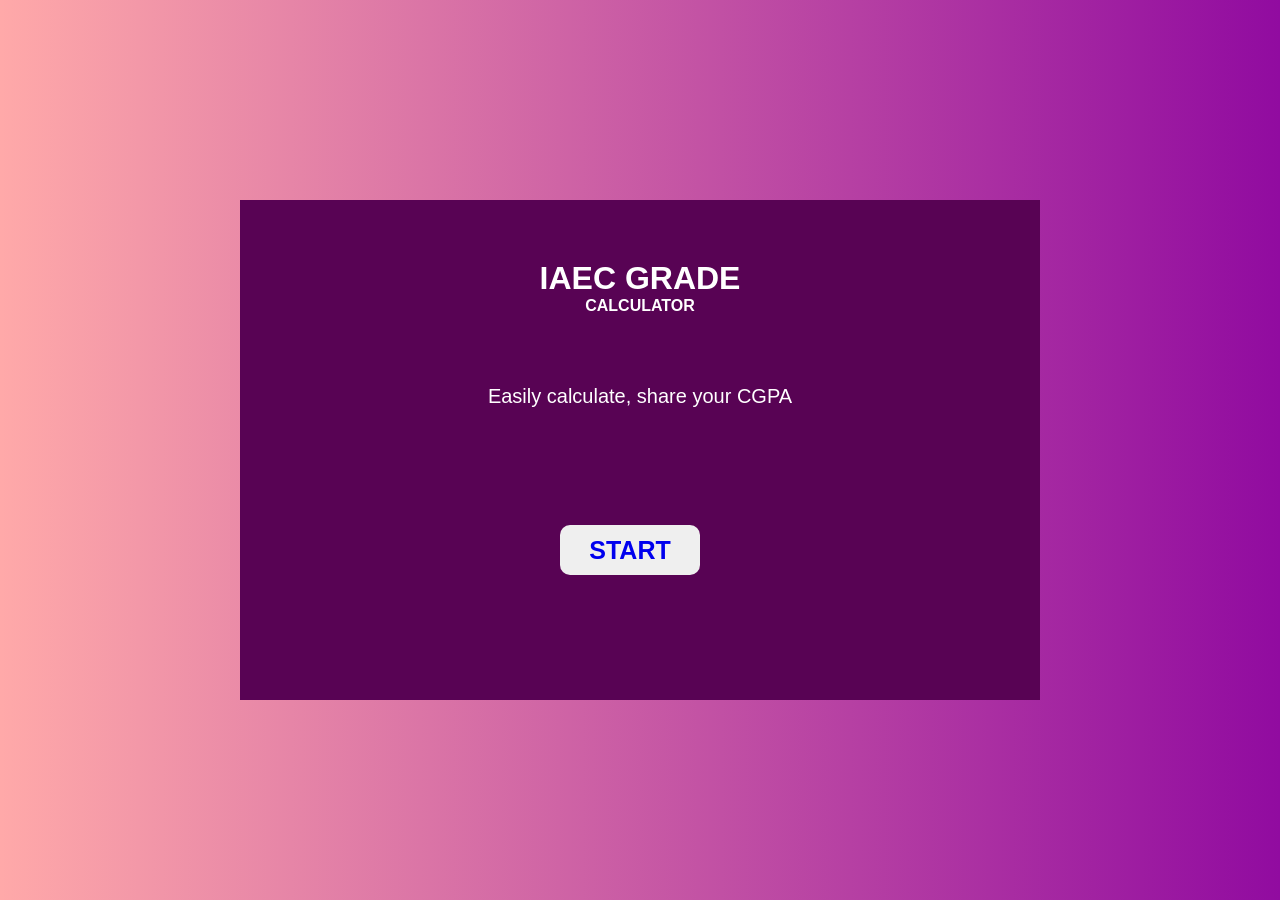
<file: index.html>
<!DOCTYPE html>
<html lang="en">
<head>
    <meta charset="UTF-8">
    <meta name="viewport" content="width=device-width, initial-scale=1.0">
    <link rel="stylesheet" href="style.css"/>
    <title>Home</title>
</head>
<body>
     <div class="homie"></div>
   <div class="container">
        <div class="trans"> 
            <h1>IAEC GRADE <br> <span id="small">CALCULATOR</span></h1>
        </div>
            <form action="">
             <p>Easily calculate, share your CGPA</p>   
                    <button placeholder="start"><a href="start.html">START</a></button>
            </form> 
        </div>
</body>
</html>
</file>
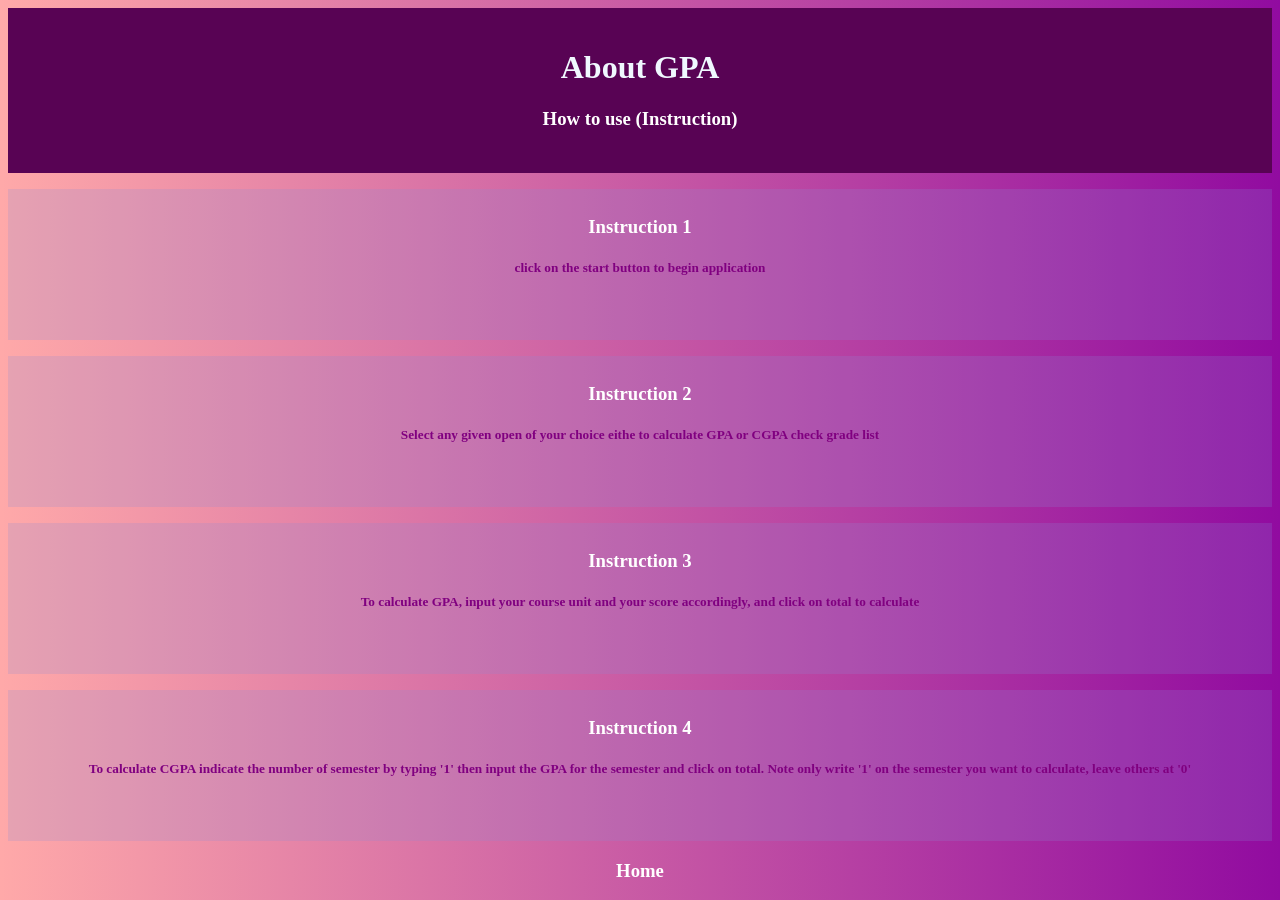
<file: about.html>
<!DOCTYPE html>
<html lang="en">
<head>
    <meta charset="UTF-8">
    <meta name="viewport" content="width=device-width, initial-scale=1.0">
    <title> details</title>
    <link rel="stylesheet" href="about.css"/> 


</head>
<body>
    <body>
        <div id="outer-box" class="box">
            <div class="box first-box">
                <h1> About GPA</h1>
                <h3> How to use (Instruction)  </h3>
            </div>
        </div>
        
            <p>
                <div id="outer-box" class="box">
                    <div class="box third-box">
                      <h3><a href="">Instruction 1</a></h3>
                <h5> click on the start button to begin application</h5>
                </div>
                </div>
            </p>
                
            
            <p><div id="outer-box" class="box">
                    <div class="box fourth-box">
                      <h3><a href="">Instruction 2</a></h3>
                <h5>Select any given open of your choice eithe to calculate GPA or CGPA check grade list</h5>
                </div>
                </div></p>
            
            
                <p><div id="outer-box" class="box">
                    <div class="box  firth-box">
                      <h3><a href="">Instruction 3</a></h3>
                <h5> To calculate GPA, input your course unit and your score accordingly, and click on total to calculate  </h5>
                </div>
                </div></p>

                <p><div id="outer-box" class="box">
                    <div class="box  sixth-box">
                      <h3><a href="">Instruction 4</a></h3>
                <h5> To calculate CGPA indicate the number of semester by typing '1' then input the GPA for the semester and click on total. Note only write '1' on the semester you want to calculate, leave others at '0'</h5>
                </div>
                </div></p>
                <h3><a href="start.html"> Home</a></h3>

    
</body>
</html>
</file>
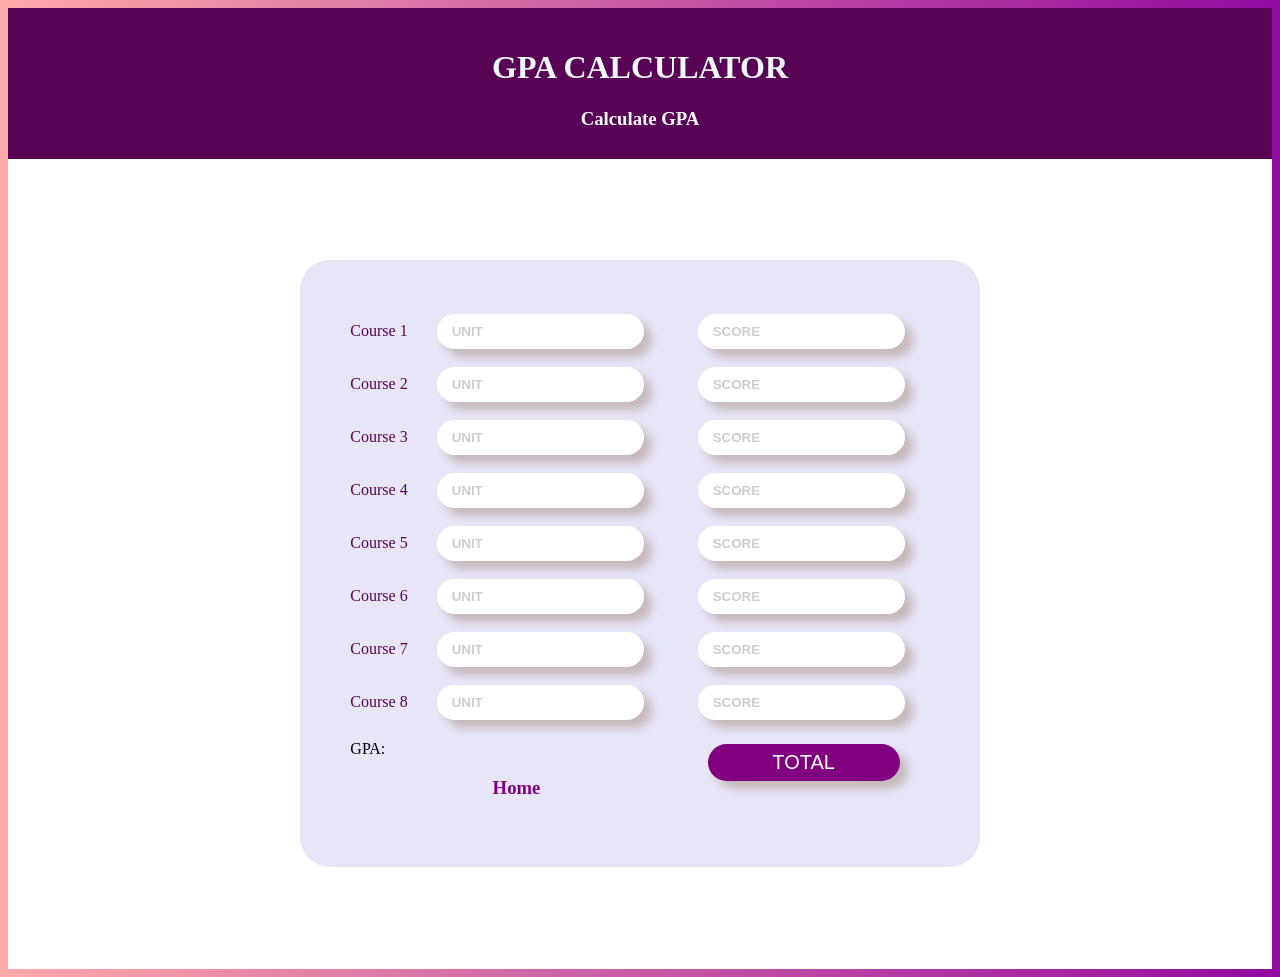
<file: calculate.html>
<!DOCTYPE html>
<html lang="en">
<head>
    <meta charset="UTF-8">
    <meta name="viewport" content="width=device-width, initial-scale=1.0">
    <title>calculate GPA</title>
    <link rel="stylesheet" href="app.css"/> 


</head>
<body>
    <body>
        <div id="outer-box" class="box">
            <div class="box first-box">
                <h1> GPA CALCULATOR</h1>
                <h3> Calculate GPA </h3>
            </div>
        </div>

        <div class="container">
            <form>
                <div class="contents">

                            <div class="section">
                                <label for="unit1"> Course 1 </label>
                                <input type="number" placeholder="unit" id="unit1" >
                                <input type="number" placeholder="score" id="score1">
                            </div>

                            <div class="section">
                                <label for="unit2"> Course 2 </label>
                                <input type="number" placeholder="unit" id="unit2" >
                                <input type="number" placeholder="score"id="score2">
                            </div>

                            <div class="section">
                                <label for="unit3"> Course 3 </label>
                                <input type="number" placeholder="unit" id="unit3" >
                                <input type="number" placeholder="score" id="score3">
                            </div>

                            <div class="section">
                                <label for="unit4"> Course 4 </label>
                                <input type="number"  placeholder="unit" id="unit4" >
                                <input type="number" placeholder="score" id="score4">
                            </div>

                            <div class="section">
                                <label for="unit5" > Course 5 </label>
                                <input type="number" placeholder="unit" id="unit5" >
                                <input type="number" placeholder="score" id="score5">
                            </div>

                            <div class="section">
                                <label for="unit6"> Course 6 </label>
                                <input type="number" placeholder="unit" id="unit6" >
                                <input type="number" placeholder="score" id="score6">
                            </div>

                            <div class="section">
                                <label for="unit7"> Course 7 </label>
                                <input type="number" placeholder="unit" id="unit7" >
                                <input type="number" placeholder="score" id="score7">
                            </div>
                        
                        
                        <div class="section">
                                <label for="unit8"> Course 8 </label>
                                <input type="number" placeholder="unit" id="unit8" >
                                <input type="number" placeholder="score" id="score8">
                        </div>
                                
                        <div class="section">
                            <input type="button" id="btn" value="Total">
                            <p  id="text"> GPA:  </p>
                          <!-- <p class="result">your cgpa is:<span id="text2" ></span> </p>
--> 
                        </div>
  <h3><a href="start.html"> Home</a></h3>
                </div> 
            </form>
                
          
        </div>
            
                 
        <script src="js/app.js"></script>
    </body>
    
</html>
</file>
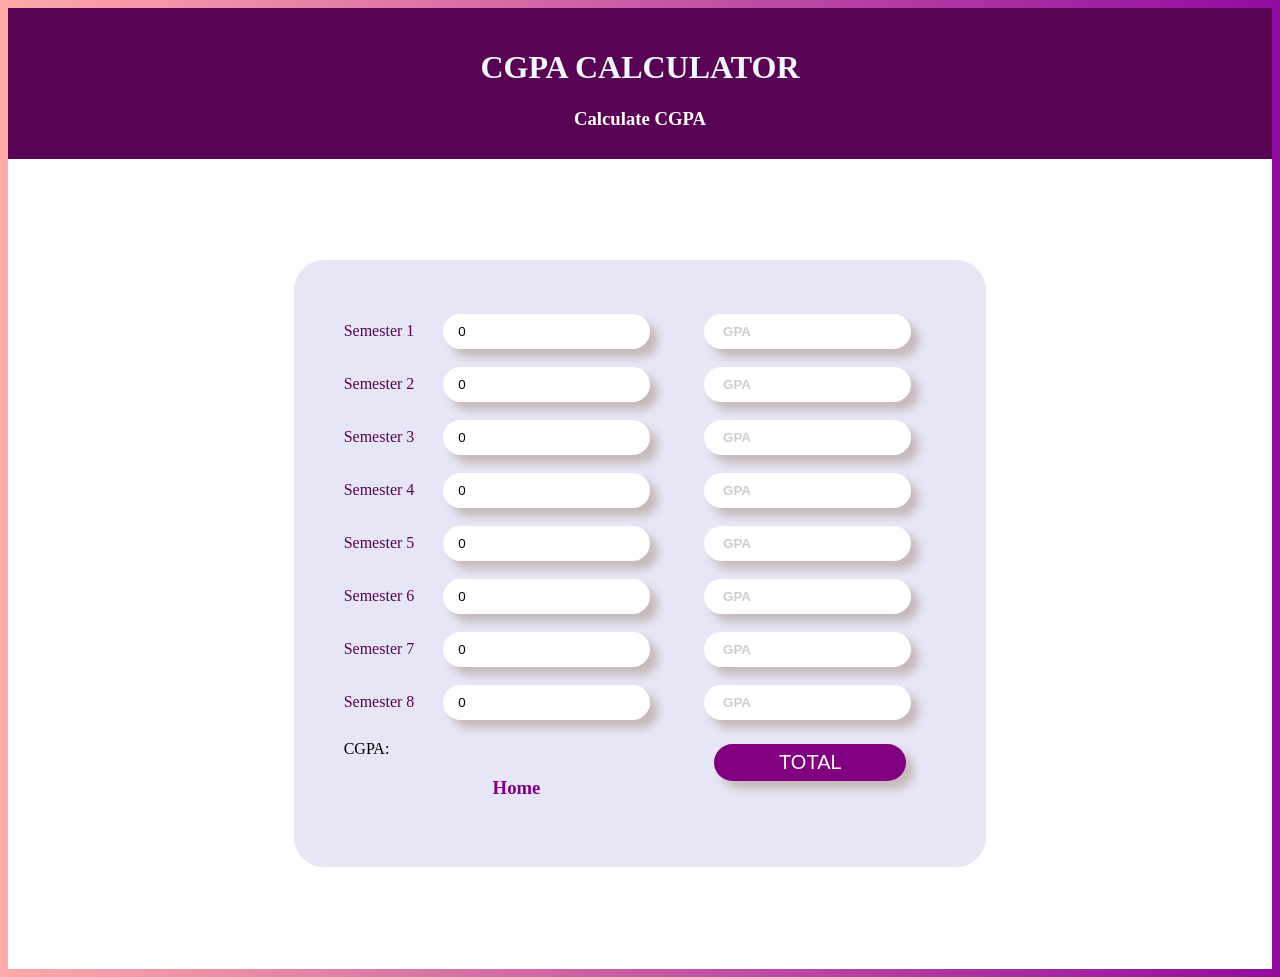
<file: CGPA.html>
<!DOCTYPE html>
<html lang="en">
<head>
    <meta charset="UTF-8">
    <meta name="viewport" content="width=device-width, initial-scale=1.0">
    <title>calculate GPA</title>
    <link rel="stylesheet" href="cgpa.css"/> 


</head>
<body>
    <body>
        <div id="outer-box" class="box">
            <div class="box first-box">
                <h1> CGPA CALCULATOR</h1>
                <h3> Calculate CGPA </h3>
            </div>
        </div>

        <div class="container">
            <form>
                <div class="contents">

                            <div class="section">
                                <label for="sem1"> Semester 1 </label>
                                <input type="number" placeholder="" id="sem1" value="0" max="1" required>
                                <input type="number" placeholder=" GPA" id="GPA1">
                            </div>

                            <div class="section">
                                <label for="sem2"> Semester 2 </label>
                                <input type="number" placeholder="sem" id="sem2" value="0" max="1" required>
                                <input type="number" placeholder=" GPA"id="GPA2">
                            </div>

                            <div class="section">
                                <label for="sem3"> Semester 3 </label>
                                <input type="number" placeholder="sem" id="sem3" value="0" max="1" required>
                                <input type="number" placeholder=" GPA" id="GPA3" max="1">
                            </div>

                            <div class="section">
                                <label for="sem4"> Semester 4 </label>
                                <input type="number"  placeholder="sem" id="sem4" value="0" max="1" required>
                                <input type="number" placeholder=" GPA" id="GPA4">
                            </div>

                            <div class="section">
                                <label for="sem5" > Semester 5 </label>
                                <input type="number" placeholder="sem" id="sem5" value="0" max="1" required>
                                <input type="number" placeholder=" GPA" id="GPA5">
                            </div>

                            <div class="section">
                                <label for="sem6"> Semester 6 </label>
                                <input type="number" placeholder="sem" id="sem6" value="0" max="1" required>
                                <input type="number" placeholder=" GPA" id="GPA6">
                            </div>

                            <div class="section">
                                <label for="sem7"> Semester 7 </label>
                                <input type="number" placeholder="sem" id="sem7" value="0" max="1" required>
                                <input type="number" placeholder=" GPA" id="GPA7">
                            </div>
                        
                        
                        <div class="section">
                                <label for="sem8"> Semester 8 </label>
                                <input type="number" placeholder="sem" id="sem8" value="0" max="1" required>
                                <input type="number" placeholder=" GPA" id="GPA8">
                        </div>
                                
                        <div class="section">
                            <input type="button" id="btns" value="Total">
                            <p  id="textbox"> CGPA:  </p>
                          <!-- <p class="result">your cgpa is:<span id="text2" ></span> </p>
--> 
                        </div>
  <h3><a href="start.html"> Home</a></h3>
                </div> 
            </form>
                
          
        </div>
            
                 
        <script src="js/CGPA.js"></script>
    </body>
    
</html>
</file>
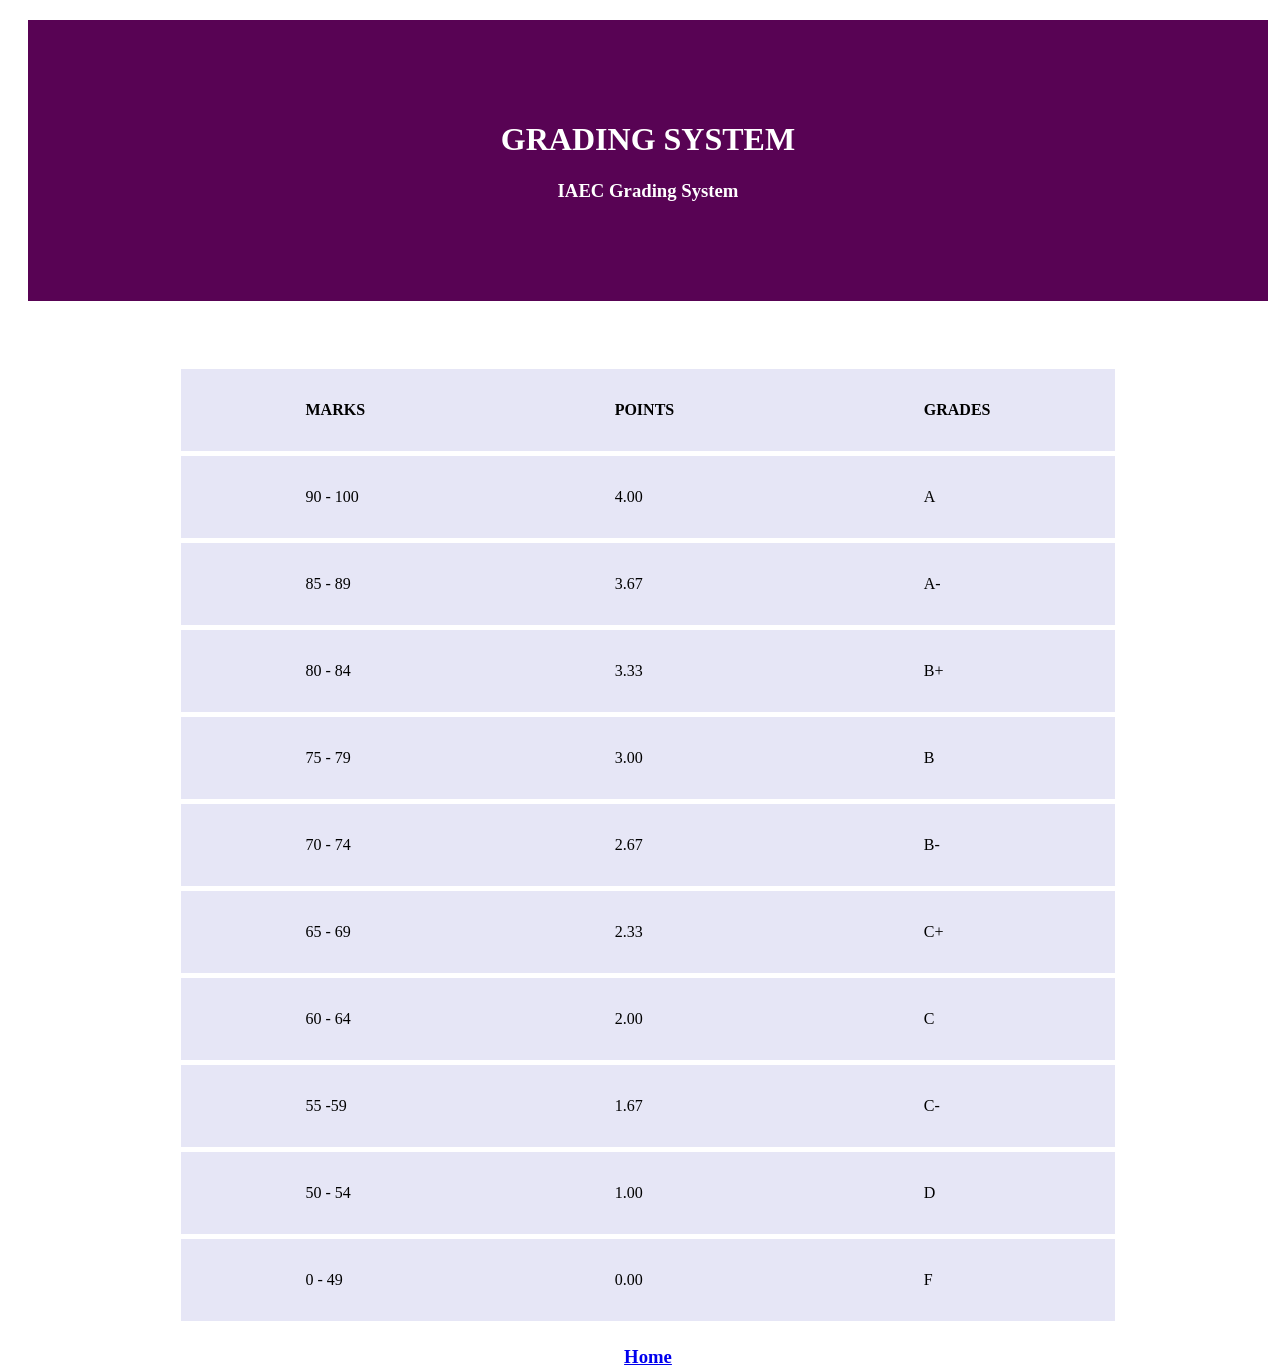
<file: grade.html>
<!DOCTYPE html>
<html lang="en">
<head>
    <meta charset="UTF-8">
    <meta name="viewport" content="width=device-width, initial-scale=1.0">
    <title>Grade list</title>
    <link rel="stylesheet" href="grade.css"/>
</head>
<body>
    <div id="outer-box" class="box">
        <div class="box first-box">
            <h1>GRADING SYSTEM</h1>
            <h3>IAEC Grading System</h3>
        </div>
    </div> 
    
    <div class="tbody">
        <table>
            <tr>
                <th>MARKS</th>
                <th>POINTS</th>
                <th>GRADES</th>
            </tr>

            <tr>
                <td>90 - 100</td>
                <td>4.00</td>
                <td>A</td>
            </tr>

           <tr>
                <td>85 - 89</td>
                <td>3.67</td>
                <td>A-</td>
            </tr>
            <tr>
                <td>80 - 84</td>
                <td>3.33</td>
                <td>B+</td>
            </tr>

            <tr>
                <td>75 - 79</td>
                <td>3.00</td>
                <td>B</td>
            </tr>

            <tr>
                <td>70 - 74</td>
                <td>2.67</td>
                <td>B-</td>
            </tr>

            <tr>
                <td>65 - 69</td>
                <td>2.33</td>
                <td>C+</td>
            </tr>

            <tr>
                <td>60 - 64</td>
                <td>2.00</td>
                <td>C</td>
            </tr>

            <tr>
                <td>55 -59</td>
                <td>1.67</td>
                <td>C-</td>
            </tr>

            <tr>
                <td>50 - 54</td>
                <td>1.00</td>
                <td>D</td>
            </tr>

            <tr>
                <td>0 - 49</td>
                <td>0.00</td>
                <td>F</td>
            </tr>


        </table>
    </div>
    <p>
        <div id="outer-box" class="box">
            <div class="box third-box">
              <h3><a href="start.html"> Home</a></h3>
        </div>
        </div>
    </p>
   
<p>
</body>
</html>
</file>
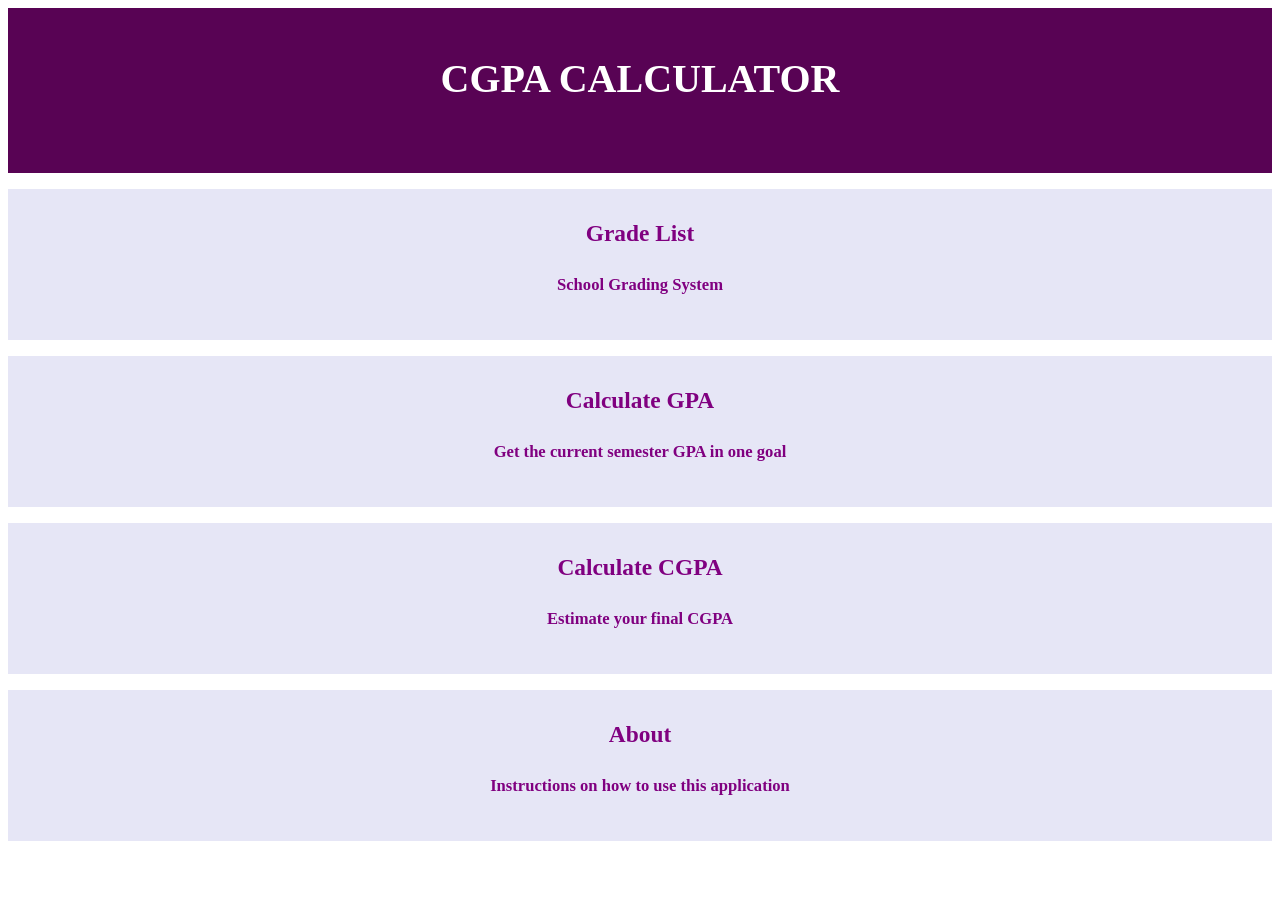
<file: start.html>
<!DOCTYPE html>
<html lang="en">

<head> 
    <meta charset="UTF-8">
    <meta name="viewport" content="width=device-width, initial-scale=1.0">
    <link rel="stylesheet" href="start.css"/>
    <title>Start</title>
</head>
<body>
    <div id="outer-box" class="box">
        <div class="box first-box">
    <h1> CGPA CALCULATOR</h1>
    </div>
    </div>
   
<p>

    <div id="outer-box" class="box">
        <div class="box second-box">
          <h3><a href="grade.html">Grade List</a></h3>
    <h5> School Grading System </h5>
    </div>
    </div>
</p>

<p>
    <div id="outer-box" class="box">
        <div class="box third-box">
          <h3><a href="calculate.html">Calculate GPA</a></h3>
    <h5> Get the current semester GPA in one goal</h5>
    </div>
    </div>
</p>
    

<p><div id="outer-box" class="box">
        <div class="box fourth-box">
          <h3><a href="CGPA.html">Calculate CGPA</a></h3>
    <h5> Estimate your final CGPA</h5>
    </div>
    </div></p>


    <p><div id="outer-box" class="box">
        <div class="box  firth-box">
          <h3><a href="about.html">About</a></h3>
    <h5> Instructions on how to use this application  </h5>
    </div>
    </div></p>

</body>
</html>
</file>
<file: style.css>
*{
    margin: 0;
    padding: 0;
    box-sizing: border-box;
}

body{
    background-image: linear-gradient(to right, rgba(255, 0, 0, 0.337), rgb(145, 11, 160));
    box-sizing: border-box;
    width: 100%;
    height: 100vh;
    font-family: 'Lucida Sans', 'Lucida Sans Regular', 'Lucida Grande', 'Lucida Sans Unicode', Geneva, Verdana, sans-serif;
    position: relative;
}



h1{
    color: white;
    text-align: center;
    margin: 30px 0px 0px;
    animation: anime 1s linear infinite;
}

 #small{
    font-size:0.5em;
    display: flex;
    justify-content: center;

    
}

@keyframes anime {
    0%, 100%{
        transform: scale(1);

    }
    50%{
        transform: scale(1.1);
    }
}

.container{ 
    position: absolute;
    top: 50%;
    left: 50%;
    transform: translate(-50%, -50%);
    width: 800px;
    height: 500px;
    background-color: rgb(88, 3, 84);
    padding: 30px;
    transition: all 2.1s;

}


 button{
    position: absolute;
    top: 70%;
    left: 40%;
    transform: translateY(-50%);
    width: 140px;
    height:50px;
    font-size:25px;
    border: none;
    border-radius: 10px;
    font-weight: bold;
    transition: all 0.5s;
}

 button:hover{
    background-color: #222;
    color: white;
    cursor: pointer;

}
a{
    text-decoration: none;
 
}
button  a:hover{
        color: white;
        text-decoration: none;
}


p {
    
    color: white;
    text-align: center;
    padding-top: 70px;
    font-size: 20px;
    font-family: Verdana, Geneva, Tahoma, sans-serif;
    margin-bottom:0px;
    
}
/*@media screen and (max-width: 900px){
    body{
        box-sizing: border-box;
        width: 100%;
        height: 100vh;
        border: 6px solid green;
        font-family: 'Lucida Sans', 'Lucida Sans Regular', 'Lucida Grande', 'Lucida Sans Unicode', Geneva, Verdana, sans-serif;
    }  
    
}*/
@media screen and (max-width: 600px){
    body{
        box-sizing: border-box;
        width: 100%;
        height: 100vh;
        font-family: Cambria, Cochin, Georgia, Times, 'Times New Roman', serif;
    }
    .homie{
        position: fixed;
        top: 60%;
        left: 40%;
        width: 60%;
        padding: 200px;
        border-radius: 95%;
        border: 2px solid white;
    }

    .container{ 
        position: absolute;
        width: 80%;
        height: 80vh;
        background-color: rgba(88, 3, 84, 0.9);
        padding: 30px; 
        border-radius: 45px;   
    }

    h1{
        color: purple;
        text-align: center;
        margin: 30px 0px;
        animation: anime 1s linear infinite;
        background-color: white;
        
        border-radius: 45px;
        padding: 20px 0px;
        font-size:25px;


    }

    button{
        position: absolute;
        top: 70%;
        left: 20%;
        transform: translateY(-50%);
        width: 170px;
        height:50px;
        font-size:x-large;
        border: none;
        border-radius: 10px;
        font-weight: bold;
        transition: all 0.5s;
    }
    
     button:hover{
        background-color: #222;
        color: white;
        cursor: pointer;
    
    }
    a{
        text-decoration: none;
     
    }
    button  a:hover{
            color: white;
            text-decoration: none;
    }

}
</file>
<file: about.css>
*{
    margin: none;
    padding: none;
    border: none;
}

body{
    background-image: linear-gradient(to right, rgba(255, 0, 0, 0.337), rgb(145, 11, 160));
    display: block;
    max-width: 100%;
    height: auto;
    border: none;
    outline: none;


} 

#outer-box h1{
    text-align: center;
    color:aliceblue;
}
.first-box{
position: sticky;
background-color: rgb(88, 3, 84);
    padding: 20px 80px 10px;
}
h3{
    color: white;
    text-align: center;
}

.first-box{
    background-color: rgb(88, 3, 84);
    padding: 20px 80px 10px;
    height: 15vh;

}

h3{
    color: purple;
    text-align: center;
}

h5{
    color: purple;
    text-align: center;
}
.third-box{
    background-color: rgba(139, 139, 214, 0.212);
    padding: 8px;
    height: 15vh;
}
.second-box{
    background-color: rgba(139, 139, 214, 0.212);
    padding: 8px;
    height: 15vh;
}

.fourth-box{
    padding: 8px;
    background-color: rgba(139, 139, 214, 0.212);
    height: 15vh;
}

.firth-box{
    padding: 8px;
    background-color: rgba(139, 139, 214, 0.212);
    height: 15vh;
}

.sixth-box{
    padding: 8px;
    background-color: rgba(139, 139, 214, 0.212);
    height: 15vh;
}

h3{
    color: white;
}

a{
    text-decoration: none;
    color: white;
    margin-top: 20px;
}


@media screen and (max-width:600px){

    body{
        background-image: linear-gradient(to right, rgba(255, 0, 0, 0.337), rgb(145, 11, 160));
        display: block;
        max-width: 100%;
        height: auto;
        border: none;
        outline: none;


    } 

    #outer-box h1{
        text-align: center;
        color:aliceblue;
    }
    .first-box{
    position: sticky;
    background-color: rgb(88, 3, 84);
        padding: 20px 80px 10px;
    }
    h3{
        color: white;
        text-align: center;
    }

    .first-box{
        background-color: rgb(88, 3, 84);
        padding: 20px 80px 10px;
        height: 15vh;
    
    }

    h3{
        color: purple;
        text-align: center;
    }

    h5{
        color: purple;
        text-align: center;
    }
    .third-box{
        background-color: rgba(139, 139, 214, 0.212);
        padding: 8px;
        height: 15vh;
    }
    .second-box{
        background-color: rgba(139, 139, 214, 0.212);
        padding: 8px;
        height: 15vh;
    }
    
    .fourth-box{
        padding: 8px;
        background-color: rgba(139, 139, 214, 0.212);
        height: 15vh;
    }
    
    .firth-box{
        padding: 8px;
        background-color: rgba(139, 139, 214, 0.212);
        height: 15vh;
    }

    .sixth-box{
        padding: 8px 0px 20px ;
        background-color: rgba(139, 139, 214, 0.212);
        height: 15vh;

    }

    h3{
        color: white;
    }

    a{
        text-decoration: none;
        color: white;
        margin-top: 20px;
    }

    h3{
        color: white;
        text-align: center;
    }

}
</file>
<file: app.css>
*{
    margin: none;
    padding: none;
    border: none;


}
body{
    background-image: linear-gradient(to right, rgba(255, 0, 0, 0.337), rgb(145, 11, 160));
    display: block;
    max-width: 100%;
    height: auto;
    border: none;
    outline: none;


} 

#outer-box h1{
    text-align: center;
    color:aliceblue;
}
.first-box{
   position: sticky;
   background-color: rgb(88, 3, 84);
    padding: 20px 80px 10px;
}
h3{
    color: white;
    text-align: center;
}
.container{
    width:100%;
    background-color: white;
    border: none;
    outline: none;

}
form{
    height: 90vh;
    display: flex;
    justify-content: center;
    align-items: center;
} .contents{
    background-color: rgba(139, 139, 214, 0.212);
    margin: 0;
    padding: 50px;
 color:white;
     width: auto;
    border-radius: 30px;
} .section{
    margin: 0px 0px 10px;
    box-sizing: border-box;
}
.section input{
    margin: 4px 25px;
    padding: 10px 0px 10px 15px;
    font-family: Verdana, Tahoma, sans-serif;
    text-transform: uppercase;
    border-radius: 40px;
    box-shadow: 8px 8px 9px rgba(102, 52, 5, 0.247);
    width: 15vw;
    outline: none;
    border: none;
}
.section input::placeholder{
    color: rgba(3, 3, 29, 0.199);
    font-weight: 600;
    font-family: Verdana, Tahoma, sans-serif;
    border: none;
}
.section label{
    color:rgb(88, 3, 84);
    border-radius: 10px;
}

.result{
    color: black;
}

#btn{
  float: right;
  color: white;
  border-radius: 35px;
  font-size: 20px;
  padding: 7px 0px;
  outline: none;
  border: white;
  background-color: purple;
  margin-right: 30px;
  cursor: pointer;



}
#btn:hover{
    background-color: rgba(128, 0, 128, 0.632);
    cursor: pointer;
}
#text{
    color: black;
    
}
a{
    text-decoration: none;
    color: purple;
    margin-top: 20px;
}

@media screen and (max-width: 600px){
    body{
        background-color: rgb(226, 223, 223);
        display: block;
    } 
    
    #outer-box h1{
        text-align: center;
        color:aliceblue;
    }
    .first-box{
       position: sticky;
       background-color: rgb(88, 3, 84);
        padding: 20px 80px 10px;
    }
    h3{
        color: white;
        text-align: center;
    }
    .container{
        max-width:100%;
        background-color: white;
    }
    form{
        height: auto;
        display: flex;
        justify-content: center;
        align-items: center;
    } 
    
    .contents{
        background-image: linear-gradient(to right, rgba(255, 0, 0, 0.337), rgb(145, 11, 160));
        color:white;
         width: auto;
        border-radius: 30px;
    } .section{
        margin: 0px 0px 10px;
        box-sizing: border-box;
    }
    .section input{
        margin: 4px 5px;
        padding: 10px 0px 10px 15px;
        font-family: Verdana, Tahoma, sans-serif;
        text-transform: uppercase;
        border-radius: 40px;
        box-shadow: 8px 8px 9px rgba(102, 52, 5, 0.247);
        width: 15vw;
        outline: none;
        border: none;
    }
    .section label{
        color:rgb(253, 249, 253);
        border-radius: 10px;
        font-size: small;
    }
    .section input::placeholder{
        color: rgba(3, 3, 29, 0.199);
        font-family: Verdana, Tahoma, sans-serif;
        border: none;
        font-size: small;
    }
     #btn{
        color: white;
        font-size: 10px;
        text-align: center;
        padding-right: 10px;
        background-color: purple;
    }
    #btn:hover{
        background-color: rgba(128, 0, 128, 0.632);
        cursor: pointer;
    }

    #text{
        color: black;
        

    }
    a{
        text-decoration: none;
        color: purple;
        margin-top: 20px;
    }
}
 /*#text{
    padding: 14px;
    width: 7vw;
    color: black;

}*/
</file>
<file: cgpa.css>
*{
    margin: none;
    padding: none;
    border: none;


}
body{
    background-image: linear-gradient(to right, rgba(255, 0, 0, 0.337), rgb(145, 11, 160));
    display: block;
    max-width: 100%;
    height: auto;
    border: none;
    outline: none;


} 

#outer-box h1{
    text-align: center;
    color:aliceblue;
}
.first-box{
   position: sticky;
   background-color: rgb(88, 3, 84);
    padding: 20px 80px 10px;
}
h3{
    color: white;
    text-align: center;
}
.container{
    width:100%;
    background-color: white;
    border: none;
    outline: none;

}
form{
    height: 90vh;
    display: flex;
    justify-content: center;
    align-items: center;
} .contents{
    background-color: rgba(139, 139, 214, 0.212);
    margin: 0;
    padding: 50px;
 color:white;
     width: auto;
    border-radius: 30px;
} .section{
    margin: 0px 0px 10px;
    box-sizing: border-box;
}
.section input{
    margin: 4px 25px;
    padding: 10px 0px 10px 15px;
    font-family: Verdana, Tahoma, sans-serif;
    text-transform: uppercase;
    border-radius: 40px;
    box-shadow: 8px 8px 9px rgba(102, 52, 5, 0.247);
    width: 15vw;
    outline: none;
    border: none;
}
.section input::placeholder{
    color: rgba(3, 3, 29, 0.199);
    font-weight: 600;
    font-family: Verdana, Tahoma, sans-serif;
    border: none;
}
.section label{
    color:rgb(88, 3, 84);
    border-radius: 10px;
}

.result{
    color: black;
}

#btns{
  float: right;
  color: white;
  border-radius: 35px;
  font-size: 20px;
  padding: 7px 0px;
  outline: none;
  border: white;
  background-color: purple;
  margin-right: 30px;
  cursor: pointer;



}

#btns:hover{
    background-color: rgba(128, 0, 128, 0.632);
    cursor: pointer;
}
#textbox{
    color: black;
    
}
a{
    text-decoration: none;
    color: purple;
    margin-top: 20px;
}

@media screen and (max-width: 600px){
    body{
        background-color: rgb(226, 223, 223);
        display: block;
    } 
    
    #outer-box h1{
        text-align: center;
        color:aliceblue;
    }
    .first-box{
       position: sticky;
       background-color: rgb(88, 3, 84);
        padding: 20px 80px 10px;
    }
    h3{
        color: white;
        text-align: center;
    }
    .container{
        max-width:100%;
        background-color: white;
    }
    form{
        height: auto;
        display: flex;
        justify-content: center;
        align-items: center;
    } 
    
    .contents{
        background-image: linear-gradient(to right, rgba(255, 0, 0, 0.337), rgb(145, 11, 160));
        color:white;
         width: auto;
        border-radius: 30px;
    } .section{
        margin: 0px 0px 10px;
        box-sizing: border-box;
    }
    .section input{
        margin: 4px 5px;
        padding: 10px 0px 10px 15px;
        font-family: Verdana, Tahoma, sans-serif;
        text-transform: uppercase;
        border-radius: 40px;
        box-shadow: 8px 8px 9px rgba(102, 52, 5, 0.247);
        width: 15vw;
        outline: none;
        border: none;
    }
    .section label{
        color:rgb(255, 255, 255);
        border-radius: 10px;
        font-size: small;
    }
    .section input::placeholder{
        color: rgba(3, 3, 29, 0.199);
        font-family: Verdana, Tahoma, sans-serif;
        border: none;
        font-size: 16px;
    }
     #btns{
        color: rgb(254, 252, 252);
        font-size: 10px;
        text-align: center;
        padding-right: -10px;
        background-color: purple;

    }

    #btns:hover{
        background-color: rgba(128, 0, 128, 0.632);
        cursor: pointer;
       
    }

    #textbox{
        color: black;
        

    }
    a{
        text-decoration: none;
        color: purple;
        margin-top: 20px;
    }
}
 /*#text{
    padding: 14px;
    width: 7vw;
    color: black;

}*/
</file>
<file: grade.css>
body{
    width:100%;
    height: 100vh;
    
    
}
.box{
    margin: 20px 0px;
    display: block;
}
h1{
    color:white;
    text-align: center;
}

.first-box{
    background-color: rgb(88, 3, 84);
    padding: 80px;
    margin: 20px;

}
h3{
    color: white;
    text-align: center;
}

/* we will come back to resizing the table for phone screen size*/

table{
    border-collapse: collapse;
    margin-top: 3em;
}
.tbody{
    width:100%;
    display: flex;
    align-items: center;
    justify-content: center;
    
}
/* we will come back to resizing the table for phone screen size*/
th, td {
    width:auto;
    padding:  2em 7.8em;
    border-bottom: 5px solid rgb(255, 255, 255);
}

tr{
    background-color: rgba(139, 139, 214, 0.212);
    
}

@media screen and (max-width: 600px){

    .box{
        max-width: 100%;
        margin: 20px 0px;
        display: block;
    }
    h1{
        color:white;
        text-align: center;
    }
    
    .first-box{
        background-color: rgb(88, 3, 84);
        padding: 20px 80px 10px;
        margin: 0px 8px;
    
    }
    h3{
        color: white;
        text-align: center;
    }

    table{
        border-collapse: collapse;
        margin-top: 1em;
    }
    .tbody{
        max-width:100%;
        display: flex;
        align-items: center;
        justify-content: center;
        
    }
    /* we will come back to resizing the table for phone screen size*/
    th, td {
        max-width:100px;
        padding:  1em 1.8em;
        border-bottom: 5px solid rgb(255, 255, 255);
    }
    
    tr{
        background-color: rgba(139, 139, 214, 0.212);
        
    }
}
</file>
<file: start.css>
h1{
    color:white;
    text-align: center;
}
.box{
    font-size: 20px;
}
.first-box{
    background-color: rgb(88, 3, 84);
    padding: 20px 80px 10px;
    height: 15vh;

}
h3{
    color: purple;
    text-align: center;
}
h5{
    color: purple;
    text-align: center;
}
.third-box{
    background-color: rgba(139, 139, 214, 0.212);
    padding: 8px;
    height: 15vh;
}
.second-box{
    background-color: rgba(139, 139, 214, 0.212);
    padding: 8px;
    height: 15vh;
}

.fourth-box{
    padding: 8px;
    background-color: rgba(139, 139, 214, 0.212);
    height: 15vh;
}

.firth-box{
    padding: 8px;
    background-color: rgba(139, 139, 214, 0.212);
    height: 15vh;
}
a{
    color: purple;
    text-decoration: none;
}
a:hover{
    color: rgb(192, 148, 5);
    text-decoration: none;;
}

@media screen and (max-width: 600px){
    h1{
        color:white;
        text-align: center;
        font-size: xx-large;
    }
    .first-box{
        background-color: rgb(88, 3, 84);
        padding: 20px 80px 10px;

    }
    h3{
        color: purple;
        text-align: center;
    }
    h5{
        color: purple;
        text-align: center;
    }
    .third-box{
        background-color: rgba(139, 139, 214, 0.212);
        padding: 8px;
    }
    .second-box{
        background-color: rgba(139, 139, 214, 0.212);
        padding: 8px;
    }

    .fourth-box{
        padding: 8px;
        background-color: rgba(139, 139, 214, 0.212);
    }

    .firth-box{
        padding: 8px;
        background-color: rgba(139, 139, 214, 0.212);
    }
    a{
        color: purple;
        text-decoration: none;
    }
    a:hover{
        color: rgb(192, 148, 5);
        text-decoration: none;;
    }


    
}
</file>
